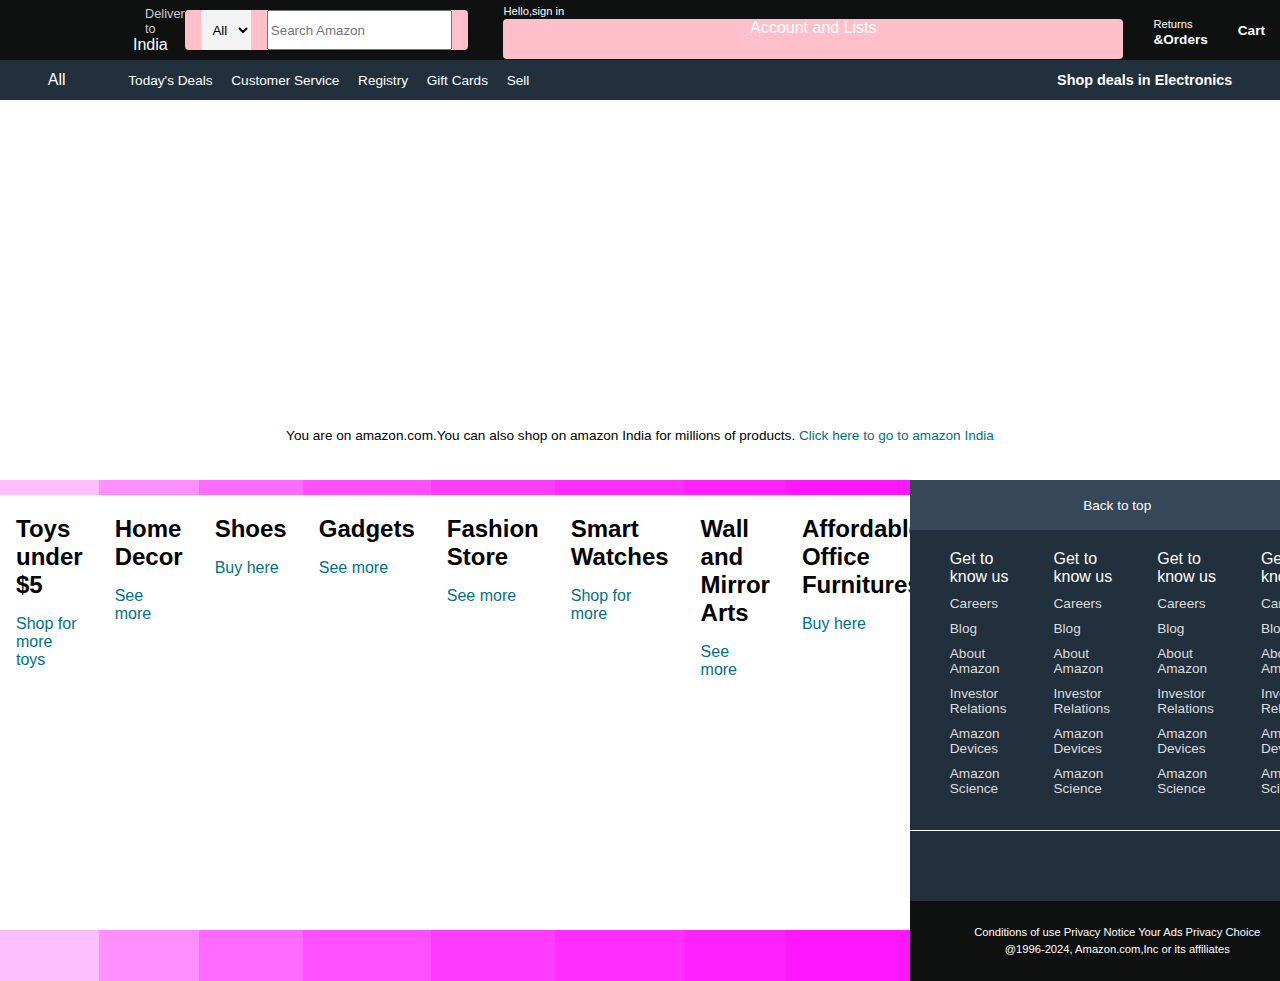
<file: amazon.html>
<!DOCTYPE html>
<html lang="en">
<head>
    <meta charset = "UTF-8"/>
	<meta http equiv = "X-UA_Compatible" content = "IE = edge"/>
	<meta name = "viewport" content = "width = device-width, initial scale = 1.0">
	<title> Amazon.com </title>
	<link rel="stylesheet" href = "https://cdnjs.com/libraries/font-awesome">
	<style>
*{
	margin:0;
	font-family:Arial;
	border:border-box;
}
/** box1**/
.navbar{
	height:60px;
	background-color:#0f1111;
	color:white;
	display:flex;
	align-items:center;
	justify-content:space-evenly;
}

.nav-logo{
	height:50px;
	width:100px;
}

.logo{
	background-image:url("https://www.amazon.com/ref=nav_logo");
	background-size:cover;
	height:50px;
	width:100%;
}

.border{
	border:15px solid transparent;
}

.border:hover{
	border:1.5px solid white;
}
/** box2**/
.add-first{
	color:#cccccc;
	font-size:0.8rem;
	margin-left:15px;
}

.add-second{
	font-size:1rem;
	margin-left:3px;
}

.add-icon{
	display:flex;
	align-items:center;
}
/**box3**/
.nav-search{
	display:flex;
	justify-content:space-evenly;
	background-color:pink;
	width:620px;
	height:40px;
	border-radius:4px;
}

.search-select{
	background-color:#f3f3f3;
	width:50px;
	text-align:center;
	border-top-left-radius:4px;
	border-bottom-left-radius:4px;
	border:none;
}

.search-input{
	width:100%;
	font-size:1rem;
	border:none;
}

.search-icon{
	width:45px;
	display:flex;
	justify-content:center;
	align-items:center;
	font-size:1.2rem;
	background-color:#febd68;
	border-top-right-radius:4px;
	border-bottom-right-radius:4px;
	color:#0f1111;
}

.nav-search:hover{
	border:3px solid orange;
}
/**box4**/
span{
	font-size:0.7rem;
}

.nav-second{
	font-size:0.85rem;
	font-weight:700;
}
/**box5**/
.nav-cart{
	font-size:0.85rem;
	font-weight:700;
}
/**panel**/
.panel{
	height:40px;
	background-color:#222f3d;
	color:white;
	display:flex;
	align-items:center;
	justify-content:space-evenly;
}

.panel-ops p{
	display:inline;
	margin-left:15px;
}

.panel-ops{
	width:70%;
	font-size:0.85rem;
}

.panel-deals{
	font-size:0.9rem;
	font-weight:700;
}
/**Hero section**/
.hero-section{
	background-image:url("https://m.media-amazon.com/images/I/61zAjw4bqPL._SX3000_.jpg ");
	background-size:cover;
	height:380px;
	display:flex;
	justify-content:space-evenly;
	align-items:flex-end;
}

.hero-msg{
	background-color:white;
	color:black;
	height:40px;
	display:flex;
	align-items:center;
	justify-content:center;
	font-size:0.85rem;
	width:80%;
	margin-bottom:25px;
}

.hero-msg a{
	color:#007185;
}
/**Shop section**/
.shop-section{
	display:flex;
	justify-content:space-evenly;
	background-color:rgba(255,0,255,0.25);
}

.box{
	height:400px;
	width:23%;
	background-color:white;
	padding:20px 0px 15px;
	margin-top:15px;
}

.box-img{
	height:300px;
	background-size:cover;
	margin-top:1rem;
	margin-bottom:1rem;
}

.box-content{
	margin-left:1rem;
	margin-right:1rem;
}

.box-content p{
	color:#007185;
}
/**footer**/
.foot-panel1{
	background-color:#37475a;
	color:white;
	height:50px;
	display:flex;
	justify-content:center;
	align-items:center;
	font-size:0.85rem;
}

.foot-panel2{
	background-color:#222f3d;
	color:white;
	height:300px;
	display:flex;
	justify-content:space-evenly;
}

ul{
	margin-top:20px;
}

ul a{
	display:block;
	font-size:0.85rem;
	margin-top:10px;
	color:#dddddd;
}

.foot-panel3{
	background-color:#222f3d;
	color:white;
	border-top:0.50px solid white;
	height:70px;
	display:flex;
	justify-content:center;
	align-items:center;
}

.logo{
    background-image:url("https://www.amazon.com/ref=nav_logo");
    background-size:cover;
    height:50px;
    width:100px;
}

.foot-panel4{
	background-color:#0f1111;
	color:white;
	height:80px;
}

.pages{
	font-size:0.7rem;
	text-align:center;
	padding-top:25px;
}

.copyright{
	padding-top:5px;
	font-size:0.7rem;
	text-align:center;
}
	</style>
</head>

<body>
    <header>
	    <div class="navbar">
		    <div class="nav-logo border">
			    <div class ="logo"></div>
			</div>
			<div class ="nav-address">
			    <p class="add-first">Deliver to</p>
				<div class ="add-icon">
				    <i class="fa-solid fa-location-dot"></i>
					<p class="add-second">India</p>
				</div>
			</div>
			<div class="nav-search">
			    <select class="search-select">
				    <option>All</option>
				</select>
				<input placeholder="Search Amazon" class="search">
			</div>
			<div class="search-icon">
			    <i class="fa-solid fa-magnifying-glass"></i> 
			</div>
			<div class ="nav-signin border">
			    <p><span>Hello,sign in</span></p>
				<p class="nav-search">Account and Lists</p>
			</div>
			<div class="nav-return border">
			    <p><span>Returns</span></p>
				<p class="nav-second">&Orders</p>
			</div>
			<div class="nav-cart border">
			    <i class="fa-solid fa-cart-shopping"></i>
				Cart
			</div>
		</div>
		<div class="panel">
		    <div class="panel-all">
			    <i class="fa-solid fa-bars"></i> 
				All
			</div>
			<div class="panel-ops">
			    <p>Today's Deals</p>
				<p>Customer Service</p>
				<p>Registry</p>
				<p>Gift Cards</p>
				<p>Sell</p>
			</div>
			<div class="panel-deals">
			    Shop deals in Electronics
			</div>
		</div>
    </header>
	
	<div class="hero-section">
	    <div class="hero-msg">
		    <p>You are on amazon.com.You can also shop on amazon India for millions of products. <a>Click here to go to amazon India</a></p>
		</div>
	</div>
	
	<div class="shop-section">
	    <div class="box">
		    <div class="box-content">
			    <h2> Toys under $5 </h2>
				<div class="box-img" style="background-image:url('https://images-na.ssl-images-amazon.com/images/G/01/AmazonExports/Events/2023/EBF23/Fuji_Desktop_Single_image_EBF_1x_v3._SY304_CB573698005_.jpg');">
				<P> Shop for more toys </p>
			</div>
		</div>
	</div>
	
	<div class="shop-section">
	    <div class="box">
		    <div class="box-content">
			    <h2> Home Decor </h2>
				<div class="box-img" style="background-image:url('https://images-na.ssl-images-amazon.com/images/G/01/AmazonExports/Events/2023/EBF23/Fuji_Desktop_Single_image_EBF_1x_v6._SY304_CB573698005_.jpg');">
				<P> See more </p>
			</div>
		</div>
	</div>
	
	<div class="shop-section">
	    <div class="box">
		    <div class="box-content">
			    <h2> Shoes </h2>
				<div class="box-img" style="background-image:url('https://images-na.ssl-images-amazon.com/images/G/01/AmazonExports/Events/2023/EBF23/Fuji_Desktop_Single_image_EBF_1x_v8._SY304_CB573698005_.jpg');">
				<P> Buy here </p>
			</div>
		</div>
	</div>
	
	<div class="shop-section">
	    <div class="box">
		    <div class="box-content">
			    <h2> Gadgets </h2>
				<div class="box-img" style="background-image:url('https://m.media-amazon.com/images/I/41aF1Kpc1iL._SY160_.jpg');">
				<P> See more </p>
			</div>
		</div>
	</div>
	
	<div class="shop-section">
	    <div class="box">
		    <div class="box-content">
			    <h2> Fashion Store </h2>
				<div class="box-img" style="background-image:url('https://images-na.ssl-images-amazon.com/images/G/01/AMAZON_FASHION/2023/LuxuryStores/Spring-23/GW/Quad_Cards/Spring/LSS23_SPRING_DT_CAT_CARD_1_x1._SY116_CB595261253_.jpg');">
				<P> See more </p>
			</div>
		</div>
	</div>
	
	<div class="shop-section">
	    <div class="box">
		    <div class="box-content">
			    <h2> Smart Watches </h2>
				<div class="box-img" style="background-image:url('https://images-na.ssl-images-amazon.com/images/G/01/AmazonExports/Fuji/2021/September/DashboardCards/Fuji_Dash_SmartWatch_1X._SY304_CB639922137_.jpg');">
				<P> Shop for more </p>
			</div>
		</div>
	</div>
	
	<div class="shop-section">
	    <div class="box">
		    <div class="box-content">
			    <h2> Wall and Mirror Arts </h2>
				<div class="box-img" style="background-image:url('https://images-na.ssl-images-amazon.com/images/G/01/img22/Events/Fall23/FALL23_HP_Oct_Decor_QuadCard_D_04_186x116._SY116_CB596234042_.jpg');">
				<P> See more </p>
			</div>
		</div>
	</div>
	
	<div class="shop-section">
	    <div class="box">
		    <div class="box-content">
			    <h2> Affordable Office Furnitures </h2>
				<div class="box-img" style="background-image:url('https://images-na.ssl-images-amazon.com/images/G/01/dex/2023/Roar/October/D_CC_Roar_OfficeDepot_1023_1X_Furnitrure_v2._SY304_CB577544739_.jpg');">
				<P> Buy here </p>
			</div>
		</div>
	</div>
	
   <footer>
       <div class="foot-panel1">
	        Back to top
	   </div>
	   
	   <div class="foot-panel2">
	        <ul>
			     <p>Get to know us</p>
			     <a>Careers</a>
			     <a>Blog</a>
			     <a>About Amazon</a>
			     <a>Investor Relations</a>
			     <a>Amazon Devices</a>
			     <a>Amazon Science</a>
			</ul>
			
			<ul>
			     <p>Get to know us</p>
			     <a>Careers</a>
			     <a>Blog</a>
			     <a>About Amazon</a>
			     <a>Investor Relations</a>
			     <a>Amazon Devices</a>
			     <a>Amazon Science</a>
			</ul>
			
			<ul>
			     <p>Get to know us</p>
			     <a>Careers</a>
			     <a>Blog</a>
			     <a>About Amazon</a>
			     <a>Investor Relations</a>
			     <a>Amazon Devices</a>
			     <a>Amazon Science</a>
			</ul>
			
			<ul>
			     <p>Get to know us</p>
			     <a>Careers</a>
			     <a>Blog</a>
			     <a>About Amazon</a>
			     <a>Investor Relations</a>
			     <a>Amazon Devices</a>
			     <a>Amazon Science</a>
			</ul>
	   </div>
	   
	   <div class ="foot-panel3">
	        <div class="logo"></div>
	   </div>
	   
	   <div class="foot-panel4">
	       <div class="pages">
		       <a> Conditions of use </a>
			   <a> Privacy Notice </a>
			   <a> Your Ads Privacy Choice </a>
		   </div>
		   <div class ="copyright">
		        @1996-2024, Amazon.com,Inc or its affiliates
		   </div>
	   </div>
	</footer>
</body>
</html>
</file>
